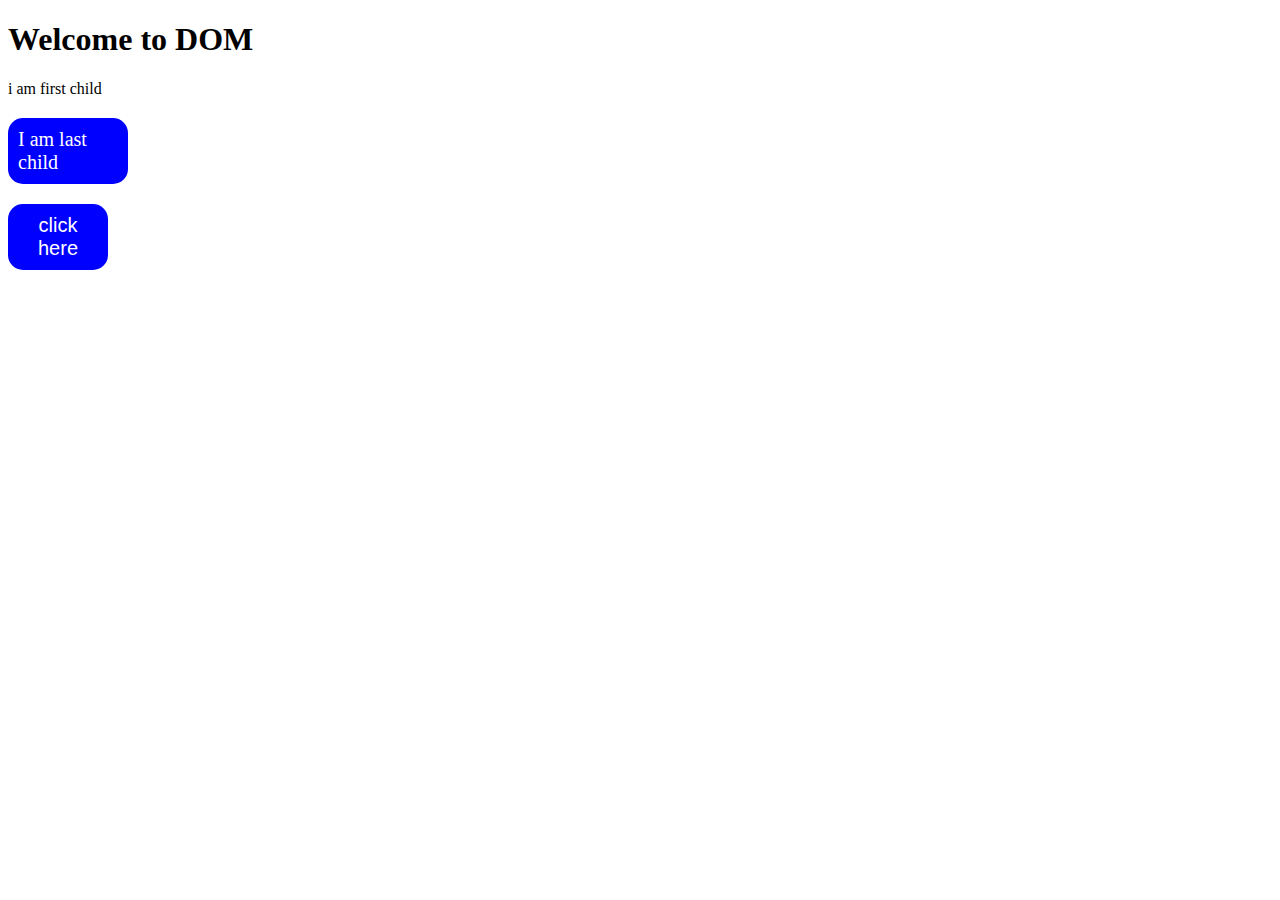
<file: day1/index.html>
<!DOCTYPE html>
<html lang="en">
<head>
    <meta charset="UTF-8">
    <meta http-equiv="X-UA-Compatible" content="IE=edge">
    <meta name="viewport" content="width=device-width, initial-scale=1.0">
    <title>Welcome to DOM</title>
</head>
<style>
    .styled{
            background-color: blue;
            padding: 10px;
            width: 100px;
            border: none;
            font-size: 20px;
            border-radius: 15px;
            color: white;
        }
</style>
<body>
    <h1 id = "tag"> Welcome to DOM</h1>
    <div id = "parent">
        <div id = "firstchild"> i am first child</div>

        <p class = "last styled"> I am last child</p>

        <button id = "main" value="i was clicked" >click here</button>

    </div>
</body>
<script>
    // let element = document.getElementById("tag");
    // console.log(element)

    // let ele = document.createElement("h1")
    // ele.innerHTML = "<i>this is new italic<\i>"
    //     last.append(ele)
    //     parent.insertBefore(ele,firstChild)
let btn = document.querySelector("#main");
btn.classList.add("styled")

// function main(){
//     let btn = document.querySelector("#main");
//     btn.classList.toggle("styled")
// }

btn.addEventListener("click",(e)=>{
    console.log(e.target.value);
    btn.classList.toggle("styled")
})
    </script>
</html>
</file>
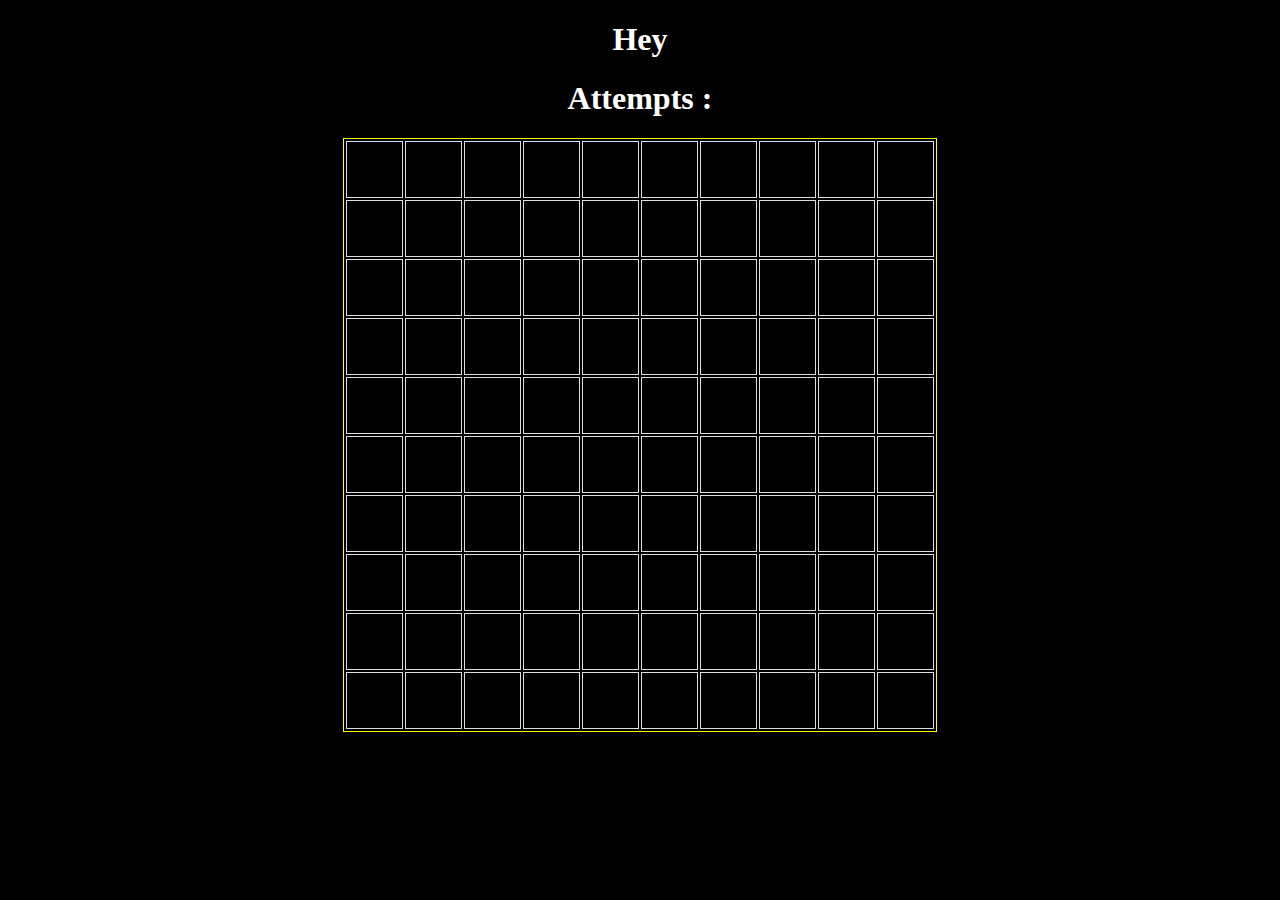
<file: game/index.html>
<!DOCTYPE html>
<html lang="en">
<head>
    <meta charset="UTF-8">
    <meta http-equiv="X-UA-Compatible" content="IE=edge">
    <meta name="viewport" content="width=device-width, initial-scale=1.0">
    <title>treasure hunt</title>
    <link rel="stylesheet" href="style.css">
</head>
<body>
    <center>
        <section class = "score-card">
            <h1> Hey<span id = "fname"></span> </h1>
            <h1> Attempts : <span id = "score"> </span></h1>

        </section>
        <table id = "myTable"></table>
    </center>
</body>
<script>
    if(!localStorage.getItem("leaderboard")){
        localStorage.setItem("leaderboard",JSON.stringify([]))
    }
    const leaderBoard  = JSON.parse(localStorage.getItem("leaderboard"));
    
    function main(){
        let fname = prompt("enter your name");
        document.getElementById("fname").innerText = fname;
        let tbl = document.querySelector("#myTable");
        let data = [];
              for(let i = 0;i<100;i++){
                data[i] = i+1
              }  
              data.sort((a,b)=> 0.5 - Math.random())
              var counter = 0;
              for (let i = 1; i <= 10; i++){
                let row = document.createElement("tr");
                for (let j = 1; j <= 10; j++) {
                let cell = document.createElement("td");
                cell.setAttribute("id",data[counter]) ;
                cell.style.cursor = "pointer";
                counter++;
                cell.addEventListener("click",onClickHandler);
                row.appendChild(cell);
              }
              tbl.appendChild(row);
            }
        
        
    }
 main()
 function onClickHandler(e){
    if (e.target.style.backgroundColor == "yellow") return;
    const primes = [ 2, 3, 5, 7, 11, 13];
    let score = document.getElementById("score");
    let clickedNum = e.target.id;
    if(+clickedNum === 1){
       score.innerText = ++(score.innerText);
       let userData = {
        fname : document.getElementById("fname").innerText,
        attempts : score.innerText
       }
       doRanking(userData)

       
       alert("you won");
       return location.href = "leaderboard.html";
    }
    if(primes.includes(+clickedNum)){
        document.getElementById(clickedNum).style.backgroundColor = "red";
        alert("you lost");
        return location.reload();
    }
   
    for(let i = clickedNum ;i <= 100 ;i++){
        if( i % clickedNum == 0){
            document.getElementById(i).style.backgroundColor = "yellow";
        }
        
    }
     score.innerText = ++(score.innerText);
 }

 function doRanking(newWinner){
   const indexFound = leaderBoard.findIndex(ele => ele.attempts == newWinner.attempts);
   if(indexFound == -1){
    leaderBoard.push({ attempts : newWinner.attempts , players : [ newWinner.fname]})
   }
   else{
    leaderBoard[indexFound].players.push(newWinner.fname);
   }
   leaderBoard.sort((a,b)=> a.attempts - b.attempts)

   localStorage.setItem("leaderboard",JSON.stringify(leaderBoard))
 }
 </script>
</html>
</file>
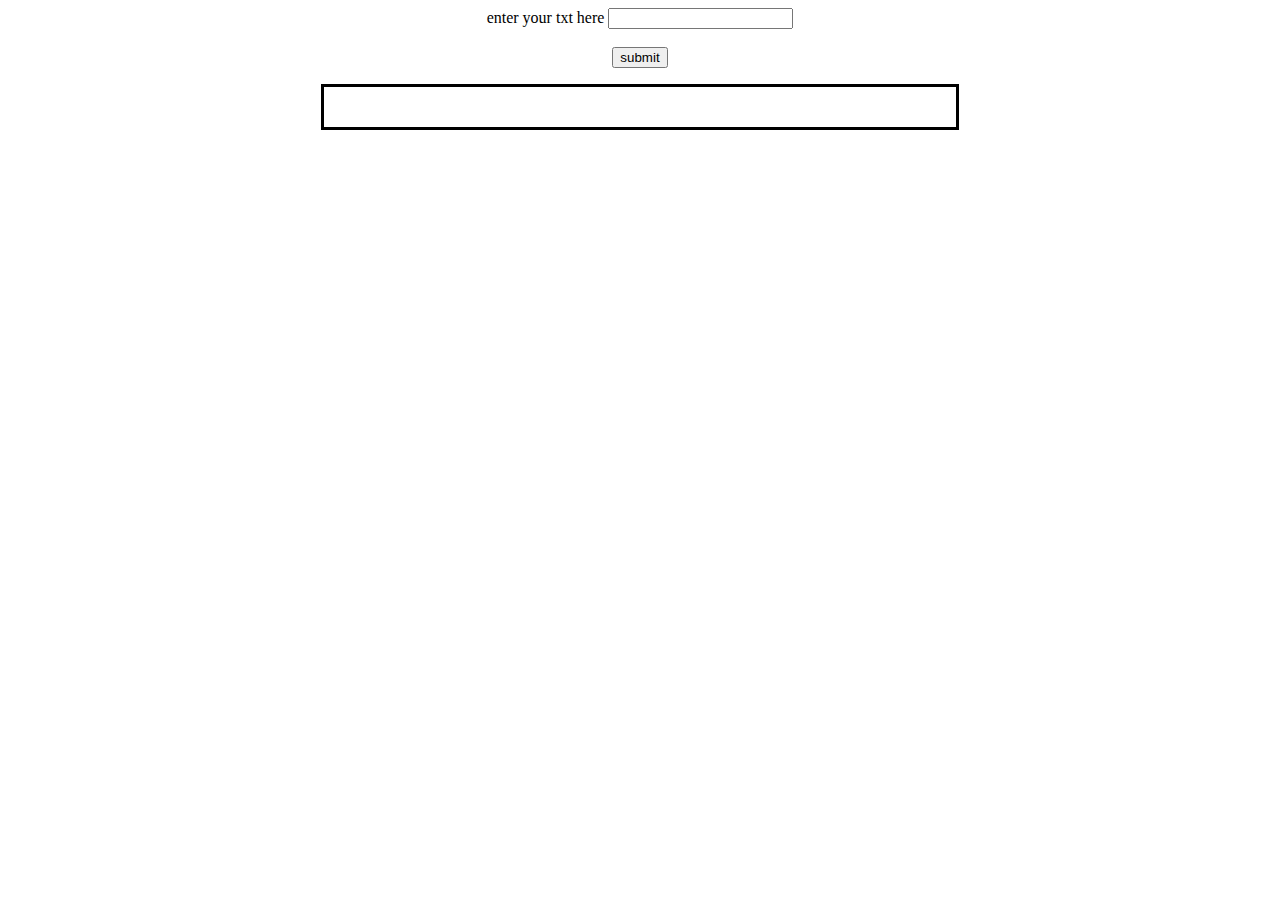
<file: day1/index2.html>
<!DOCTYPE html>
<html lang="en">
<head>
    <meta charset="UTF-8">
    <meta http-equiv="X-UA-Compatible" content="IE=edge">
    <meta name="viewport" content="width=device-width, initial-scale=1.0">
    <title>Document</title>
    <style>
        p {
            border-style: solid;
            width : 50%;
            padding-top: 20px;
            padding-bottom: 20px;
        }
    </style>
</head>
<body>
    <center>
        <label for ="text"> enter your txt here</label>
        <input type = "text" name ="text" id = "text"><br>
        <br>
        <input type = "submit" value="submit" id = "submit">
        <p id = "data"></p>
    </center>
</body>
<script>
    let input = document.querySelector("#text")
    let submit = document.querySelector("#submit");
     submit.addEventListener("click",()=>{
        let data = document.querySelector("#data");
        data.innerHTML = input.value
     })
</script>
</html>
</file>
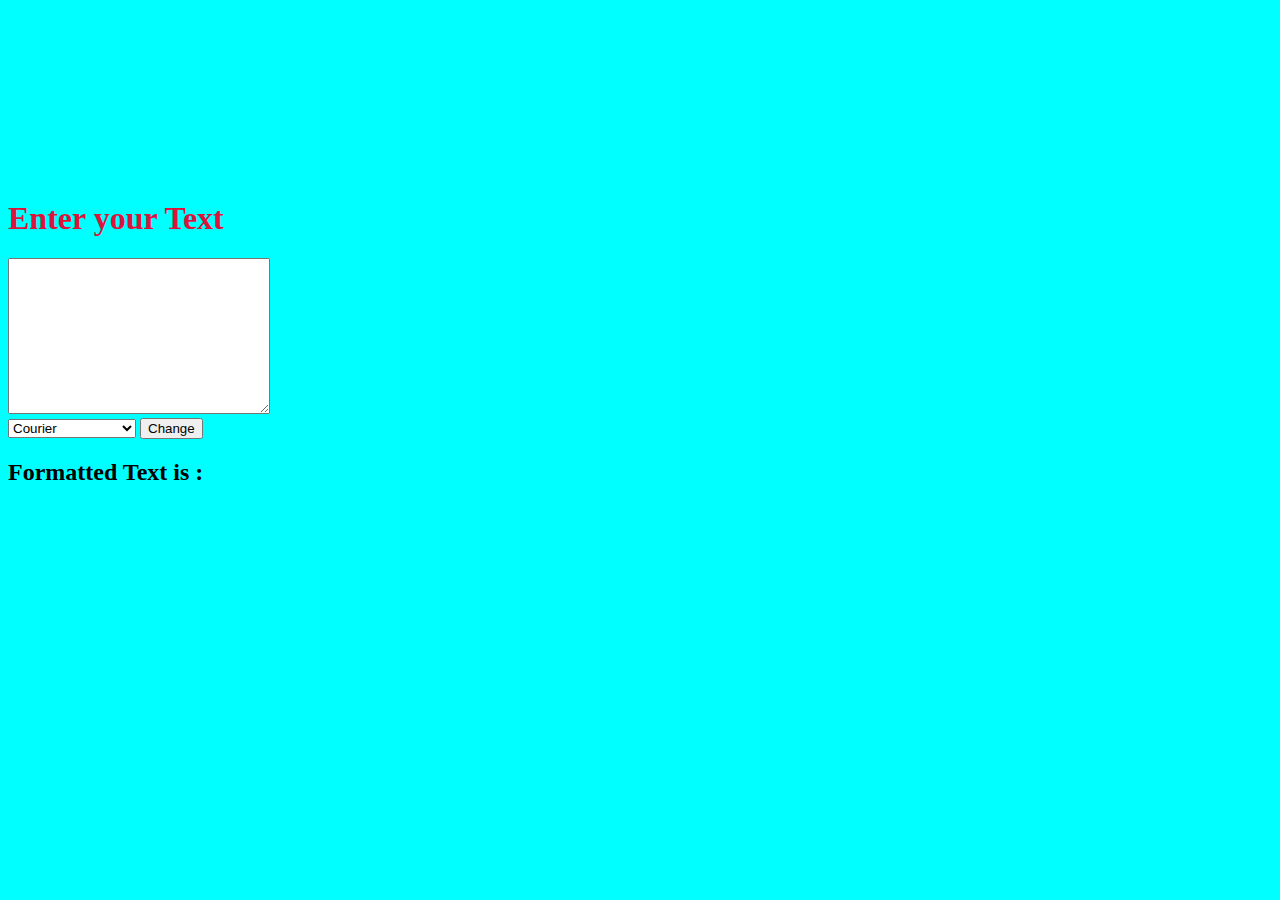
<file: day1/index4.html>
<!DOCTYPE html>
<html lang="en">

<head>
    <meta charset="UTF-8">
    <meta http-equiv="X-UA-Compatible" content="IE=edge">
    <meta name="viewport" content="width=device-width, initial-scale=1.0">
    <link href="https://fonts.googleapis.com/css2?family=Open+Sans:wght@800&display=swap" rel="stylesheet">
    <link rel="stylesheet" href="style.css">
    <title>Document</title>
    <style>
        body {
            background-color: aqua;
        }

        h1 {
            color: crimson;
        }

        .outer {
            margin: 200px auto;
        }
    </style>
</head>

<body>
    <div class="outer">
        <h1>Enter your Text</h1>
        <textarea name="" id="hey" cols="30" rows="10"></textarea>
        <br>
        <select name="fonts" id="xyz">
            <option value="Courier">Courier</option>
            <option value="Times new roman">Times new roman</option>
        </select>
        <button type="submit" id="submit">Change</button>
        <h2>Formatted Text is : </h2>
        <div id="output"></div>
    </div>
</body>
<script>
    let submit = document.querySelector("#submit");
    let desiredText = document.querySelector("#xyz");
    function myFunc() {
        let input = document.querySelector("#hey");


        let data = document.querySelector("#output");
        data.innerHTML = input.value;
        data.style.fontFamily = desiredText.value;
    }

    desiredText.addEventListener("change",myFunc)
    submit.addEventListener("click", myFunc)

</script>

</html>
</file>
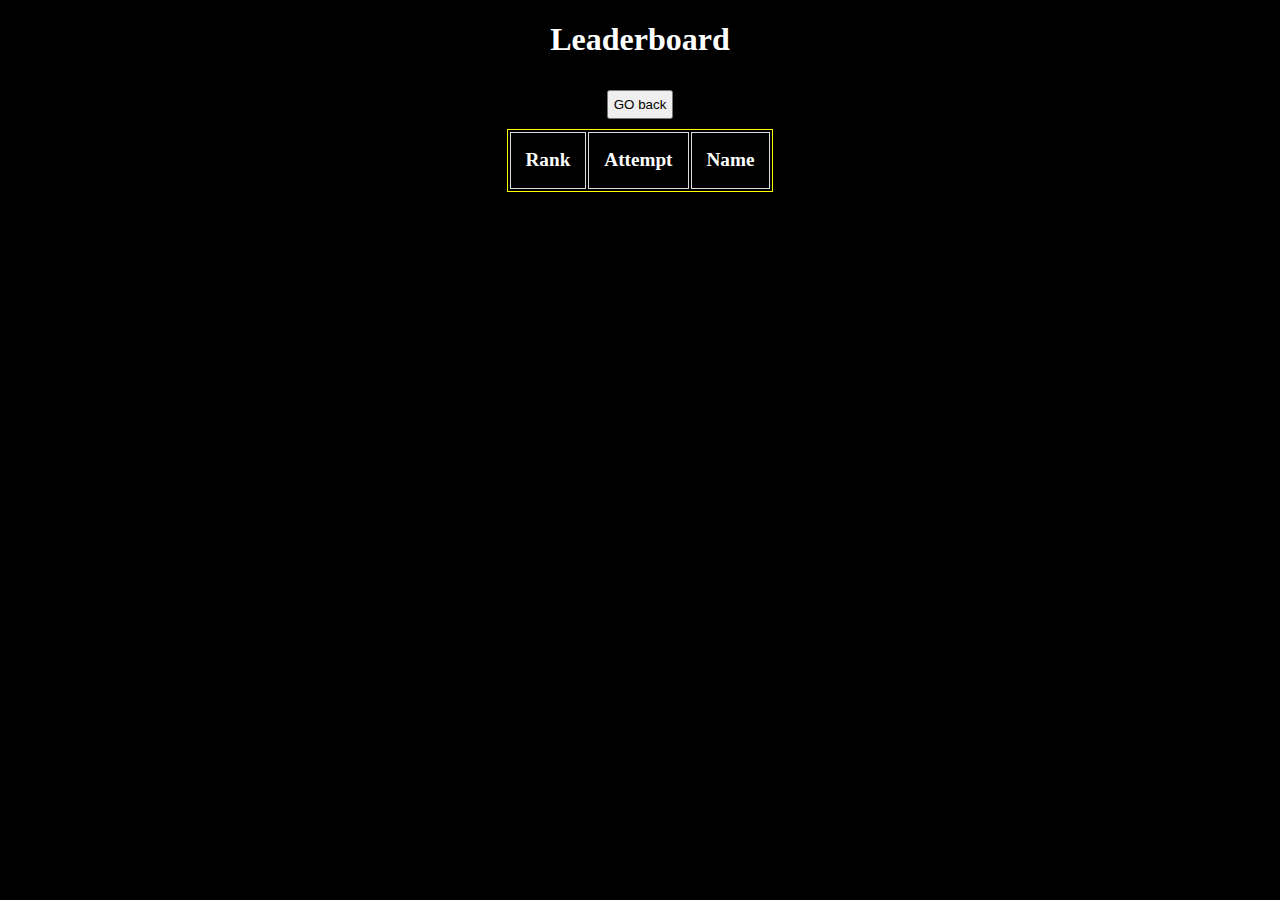
<file: game/leaderboard.html>
<!DOCTYPE html>
<html lang="en">
<head>
    <meta charset="UTF-8">
    <meta http-equiv="X-UA-Compatible" content="IE=edge">
    <meta name="viewport" content="width=device-width, initial-scale=1.0">
    <link rel="stylesheet" href="style.css">
    <title> LeaderBoard </title>
</head>
<body>
    <center>
        <div id = "root">
            <h1>Leaderboard</h1>
            <button type="submit" id="submit"> GO back</button> 
        </div>
      
        <div>
        <table>
            <thead>
                <tr>
                    <th>Rank</th>
                    <th>Attempt</th>
                    <th>Name</th>
                   </tr>
                </thead>
            <tbody id = "myTable">
        
            </tbody>
        </table>
    </div>
    </center>
</body>
<script>
let submit = document.querySelector("#submit");
submit.addEventListener("click",goback);
function goback(){
    return location.href = "index.html";
}
     const leaderBoard  = JSON.parse(localStorage.getItem("leaderboard"));
    
   leaderBoard.forEach((ele,i)=>{
    let table = document.querySelector("#myTable");
    let row = table.insertRow(i);
    row.insertCell(0).innerHTML = i+1;
    row.insertCell(1).innerHTML = ele.attempts;
    row.insertCell(2).innerHTML = ele.players;
   })

</script>
</html>
</file>
<file: game/style.css>
body {
    background-color: black;
    color: white;
}

table {
    border: 1px solid yellow;
    font-size: larger;
    text-align: center;
}

th,
tr,
td {
    border: 1px solid #ddd;
    padding: 15px;
    height: 25px;
    width: 25px;
}
button {
    margin: 10px;
    padding: 5px;
    cursor: pointer;
}
</file>
<file: day1/style.css>

</file>
